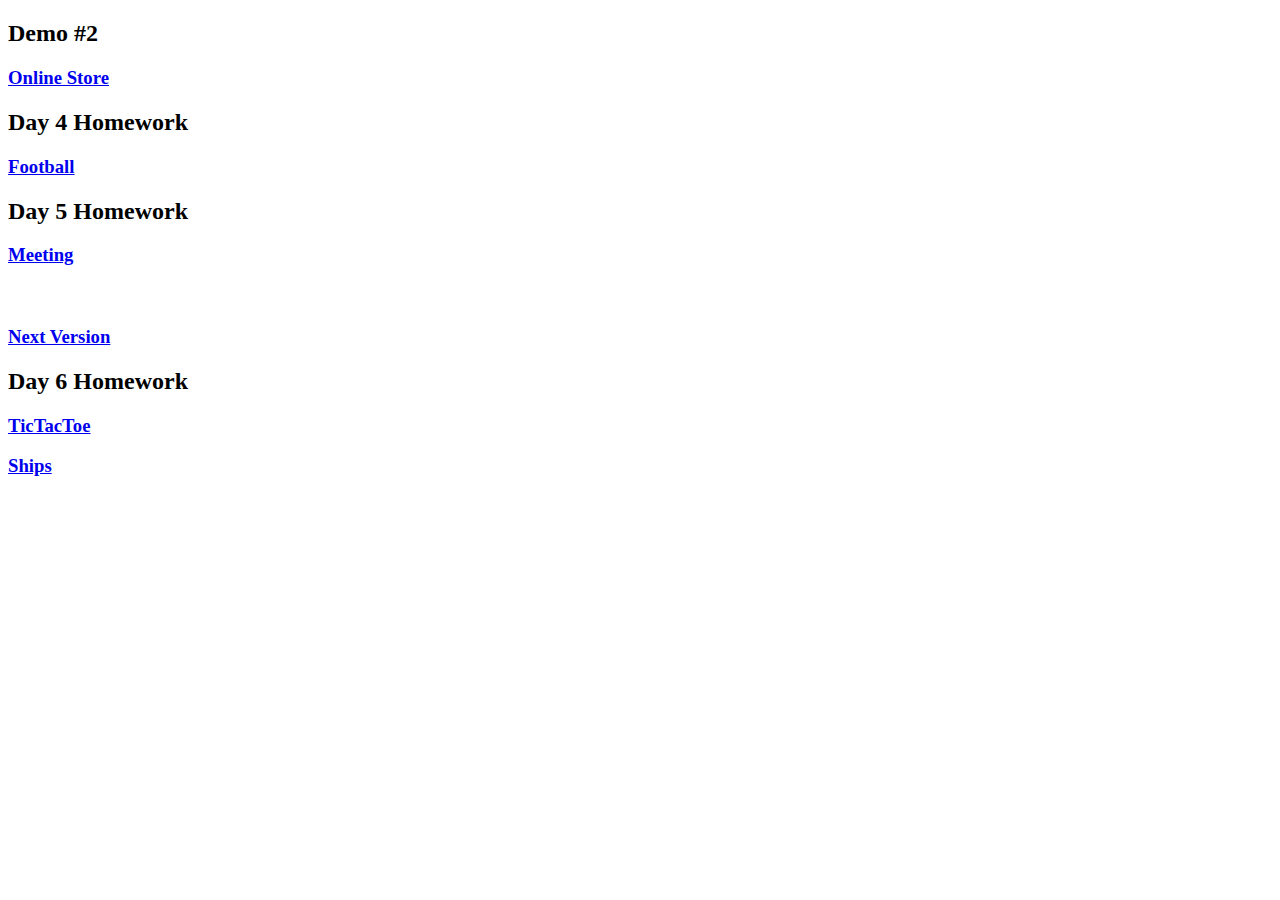
<file: index.html>
<!DOCTYPE html>
<html>
<head>
  <meta charset="utf-8">
  <meta name="viewport" content="width=device-width">
  <title>SS</title>
</head>
<body>
  <h2>Demo #2</h2>
  <h3>
  <a href = "https://github.com/margaretgerman/softserve/blob/master/store/index.html"> Online Store</a><h3>
  <h2>Day 4 Homework</h2>
  <h3>
  <a href = "https://github.com/margaretgerman/softserve/blob/master/football.js"> Football</a><h3>
  <h2>Day 5 Homework</h2>
  <h3>
  <a href = "https://github.com/margaretgerman/softserve/blob/master/meeting-chairs.js"> Meeting</a><h3><br/>
   <h3><a href = "https://github.com/margaretgerman/softserve/blob/master/nextVersion.js"> Next Version</a></h3>
   <h2>Day 6 Homework</h2>
  <h3>
  <a href = "https://github.com/margaretgerman/softserve/blob/master/tictactoe.js"> TicTacToe</a><h3>
   <h3>
  <a href = "https://github.com/margaretgerman/softserve/blob/master/ships.js"> Ships</a><h3>
</body>
</html>
</file>
